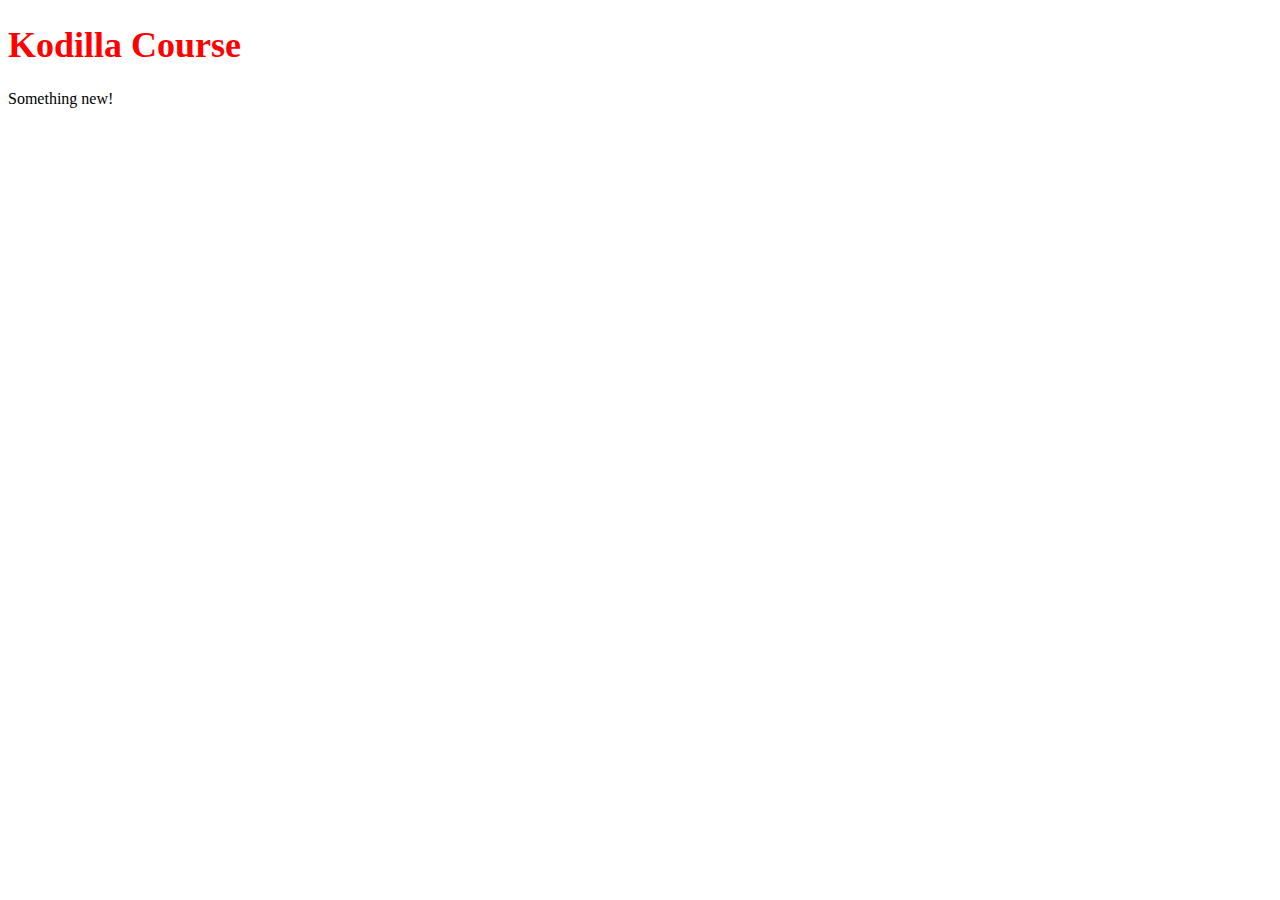
<file: index.html>
<!DOCTYPE html>
<html>
   <head>
      <link rel="stylesheet" type="text/css" href="styles.css">
   </head>
   <body>
      <h1>Kodilla Course</h1>
      <p>Something new!</p>
   </body>
</html>
</file>
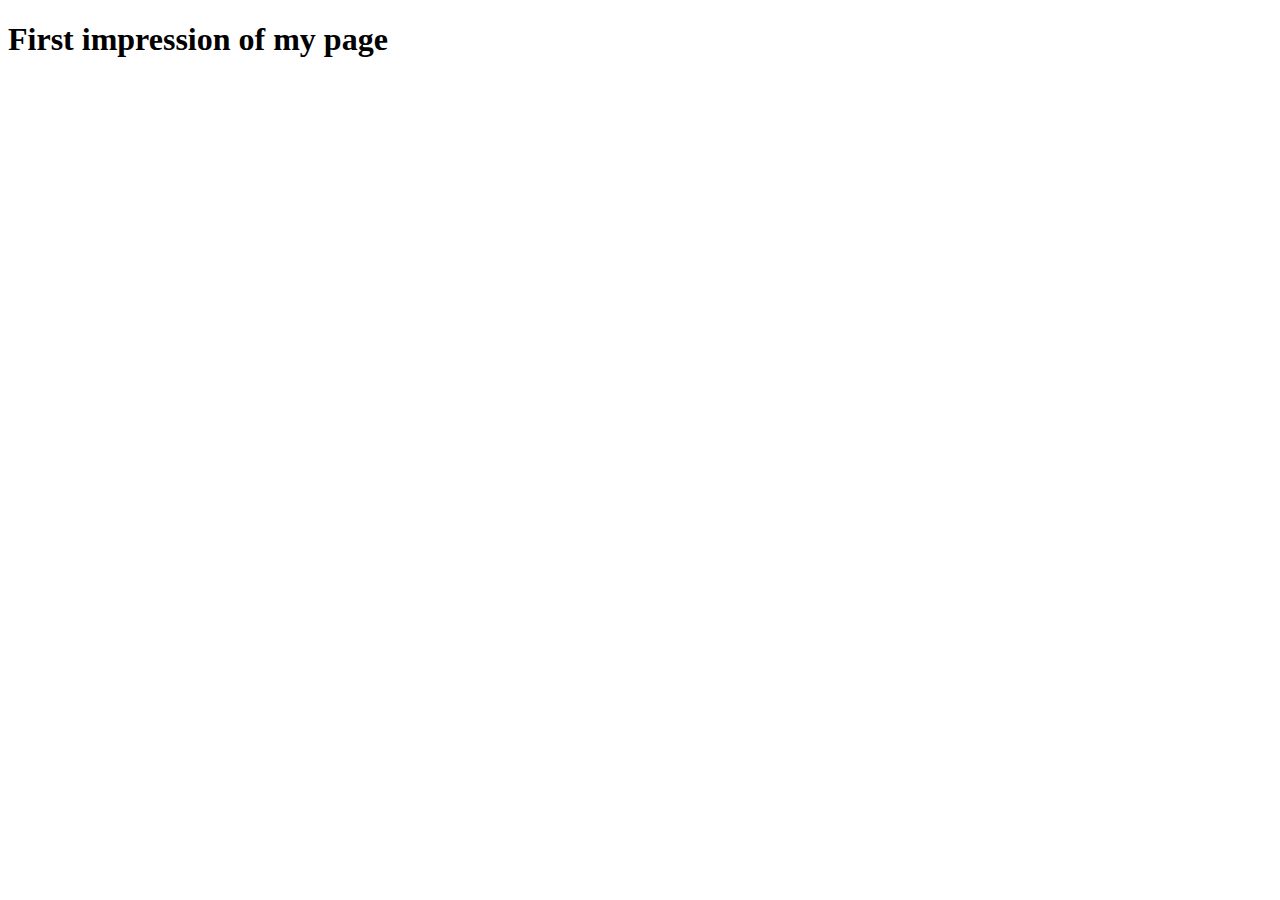
<file: src/main/resources/templates/index.html>
<!DOCTYPE html>
<html lang="en" xmlns:th="http://www.thymeleaf.org">
<head>
    <meta charset="UTF-8">
    <title>My welcome page</title>
</head>
<body>

<h1>First impression of my page</h1>

<span th:text="${variable}"></span>

<br>

<span th:text="${#numbers.sum(one, two)} + '*' + ${one} + '=' + ${one * two}"></span>
<br>
<span th:text="${#numbers.sum(one * two, two)} + '=' + ${one * two + two}"></span>
<br>
<span th:text="${one} + '-' + ${one} + '*' + ${two} + '=' + (${one - one * two})"></span>

</body>
</html>
</file>
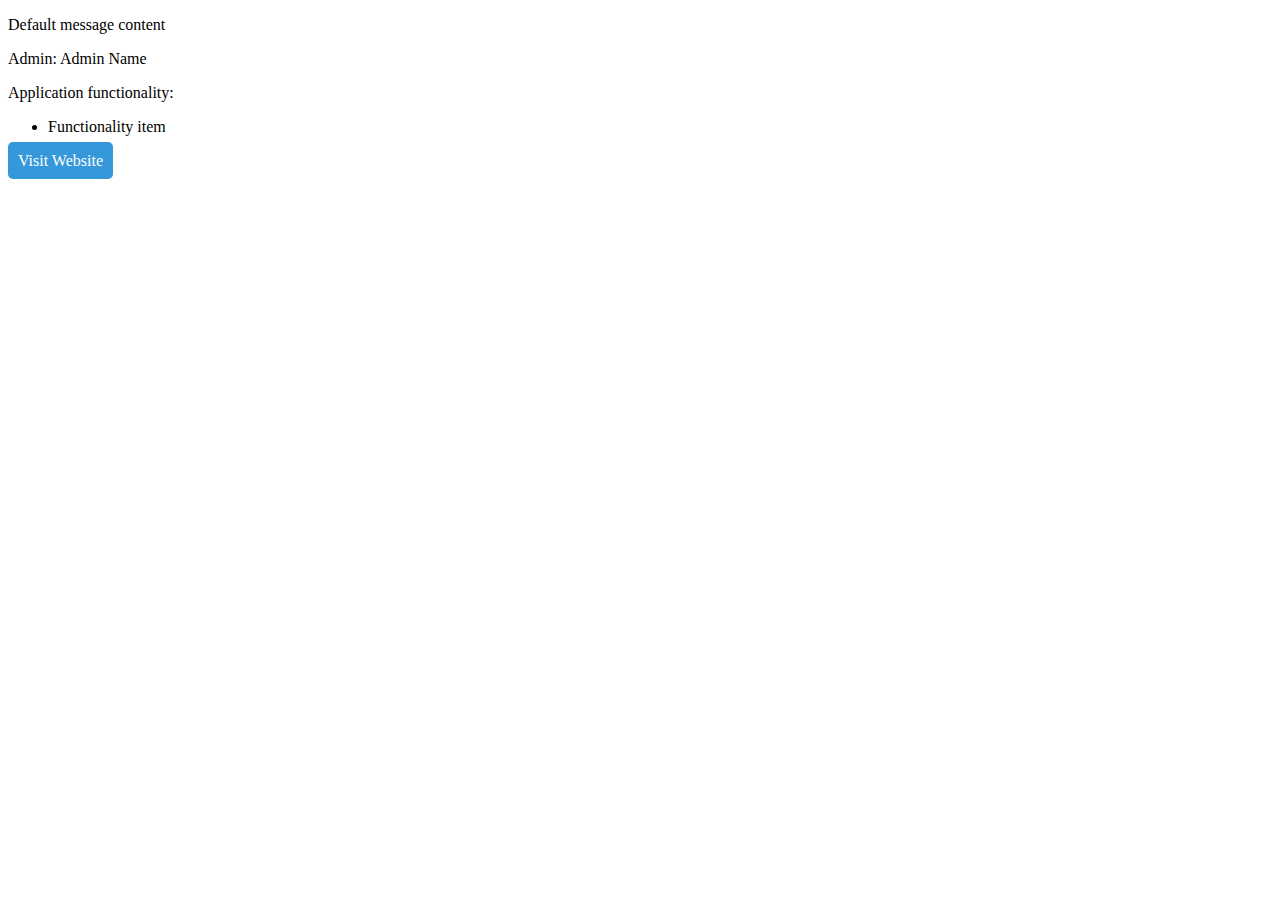
<file: src/main/resources/templates/mail/created-trello-card-mail.html>
<!doctype html>
<html xmlns="http://www.w3.org/1999/xhtml" xmlns:th="http://www.thymeleaf.org">
<head>
    <meta name="viewport" content="width=device-width">
    <meta http-equiv="Content-Type" content="text/html; charset=UTF-8">
    <title>Trello Card</title>
    <style>
        /* Add your CSS styling here */
    </style>
</head>
<body>
<div>
    <!-- Message content -->
    <p th:text="${message}">Default message content</p>

    <!-- Admin name -->
    <p>Admin: <span th:text="${admin_name}">Admin Name</span></p>

    <!-- Application Functionality -->
    <div>
        <p>Application functionality:</p>
        <ul th:each="function : ${application_functionality}">
            <li th:text="${function}">Functionality item</li>
        </ul>
    </div>

    <!-- Button -->
    <div>
        <a th:href="${tasks_url}" style="background-color: #3498db; padding: 10px; color: white; text-decoration: none; border-radius: 5px;" th:text="${button}">Visit Website</a>
    </div>

    <!-- Footer with Admin Details -->
    <footer>
        <p th:text="'Admin: ' + ${admin_config.adminName} + ', Email: ' + ${admin_config.adminEmail}"></p>
    </footer>
</div>
</body>
</html>
</file>
<file: styles.css>
/* styles.css */

h1 {
    color: red; /* Change the color to red */
    font-size: 36px; /* Enlarge the font size */
}
</file>
